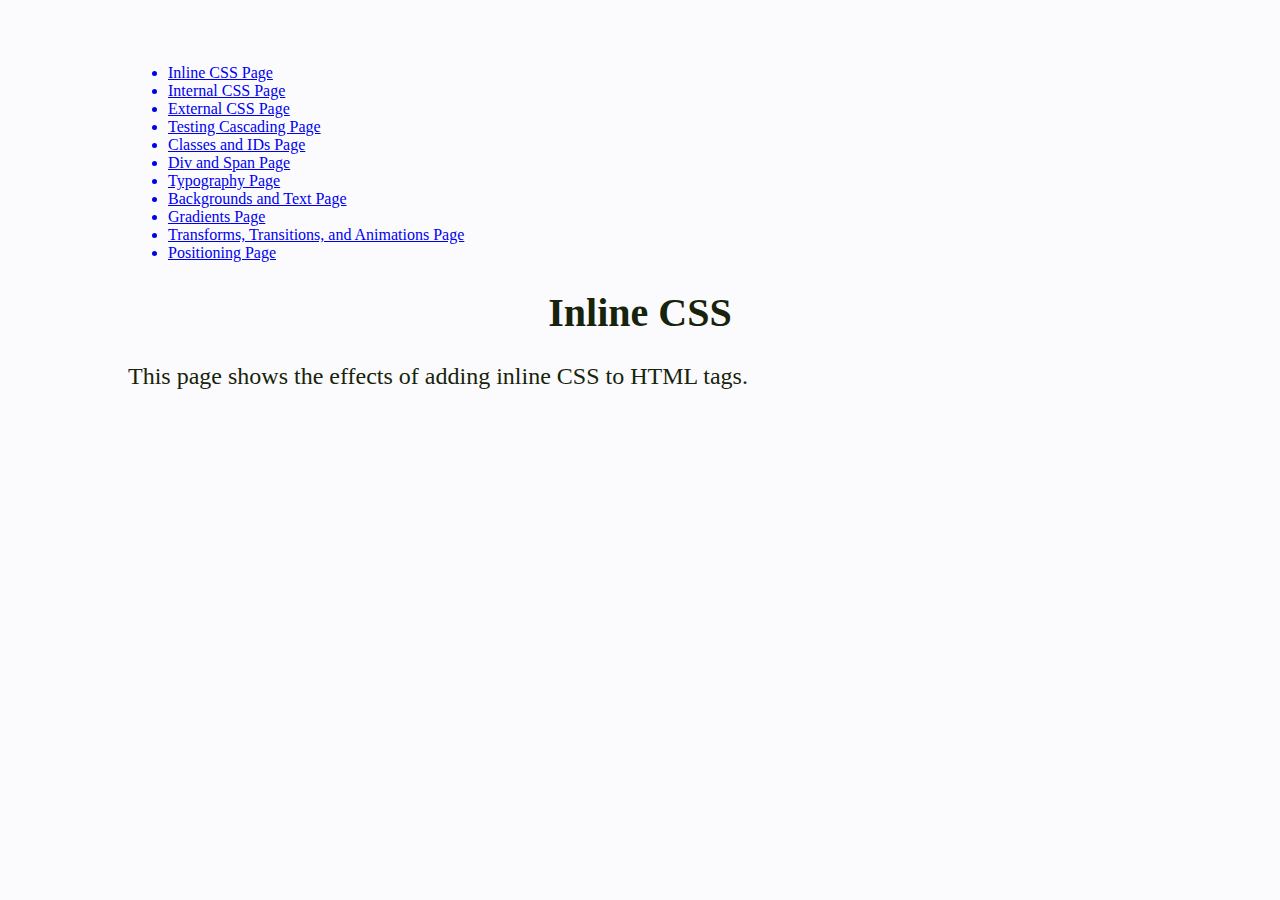
<file: index.html>
<!DOCTYPE html>
<html lang="en">
<head>
  <meta charset="UTF-8" />
  <meta http-equiv="X-UA-Compatible" content="IE=edge" />
  <meta name="viewport" content="width=device-width, initial-scale=1.0" />
  <title>Inline CSS</title>
</head>
<body style="background-color: #fbfbfe; color: #17230b; margin: 5% 10%;">
  <header>
    <nav>
      <ul>
        <a href="index.html" class="nav-link"><li>Inline CSS Page</li></a>
        <a href="internal-css.html" class="nav-link"><li>Internal CSS Page</li></a>
        <a href="external-css.html" class="nav-link"><li>External CSS Page</li></a>
        <a href="testing-cascading.html" class="nav-link"><li>Testing Cascading Page</li></a>
        <a href="classes-and-ids.html" class="nav-link"><li>Classes and IDs Page</li></a>
        <a href="div-and-span.html" class="nav-link"><li>Div and Span Page</li></a>
        <a href="typography.html" class="nav-link"><li>Typography Page</li></a>
        <a href="backgrounds-and-text.html" class="nav-link"><li>Backgrounds and Text Page</li></a>
        <a href="gradients.html" class="nav-link"><li>Gradients Page</li></a>
        <a href="transforms-transitions-animations.html" class="nav-link"><li>Transforms, Transitions, and Animations Page</li></a>
        <a href="positioning.html" class="nav-link"><li>Positioning Page</li></a>      
      </ul>
    </nav>
    <h1 style="text-align: center; font-size: 40px;">Inline CSS</h1>
  </header>
  <main>
    <p style="font-size: 24px;">This page shows the effects of adding inline CSS to HTML tags.</p>
  </main>
</body>
</html>
</file>
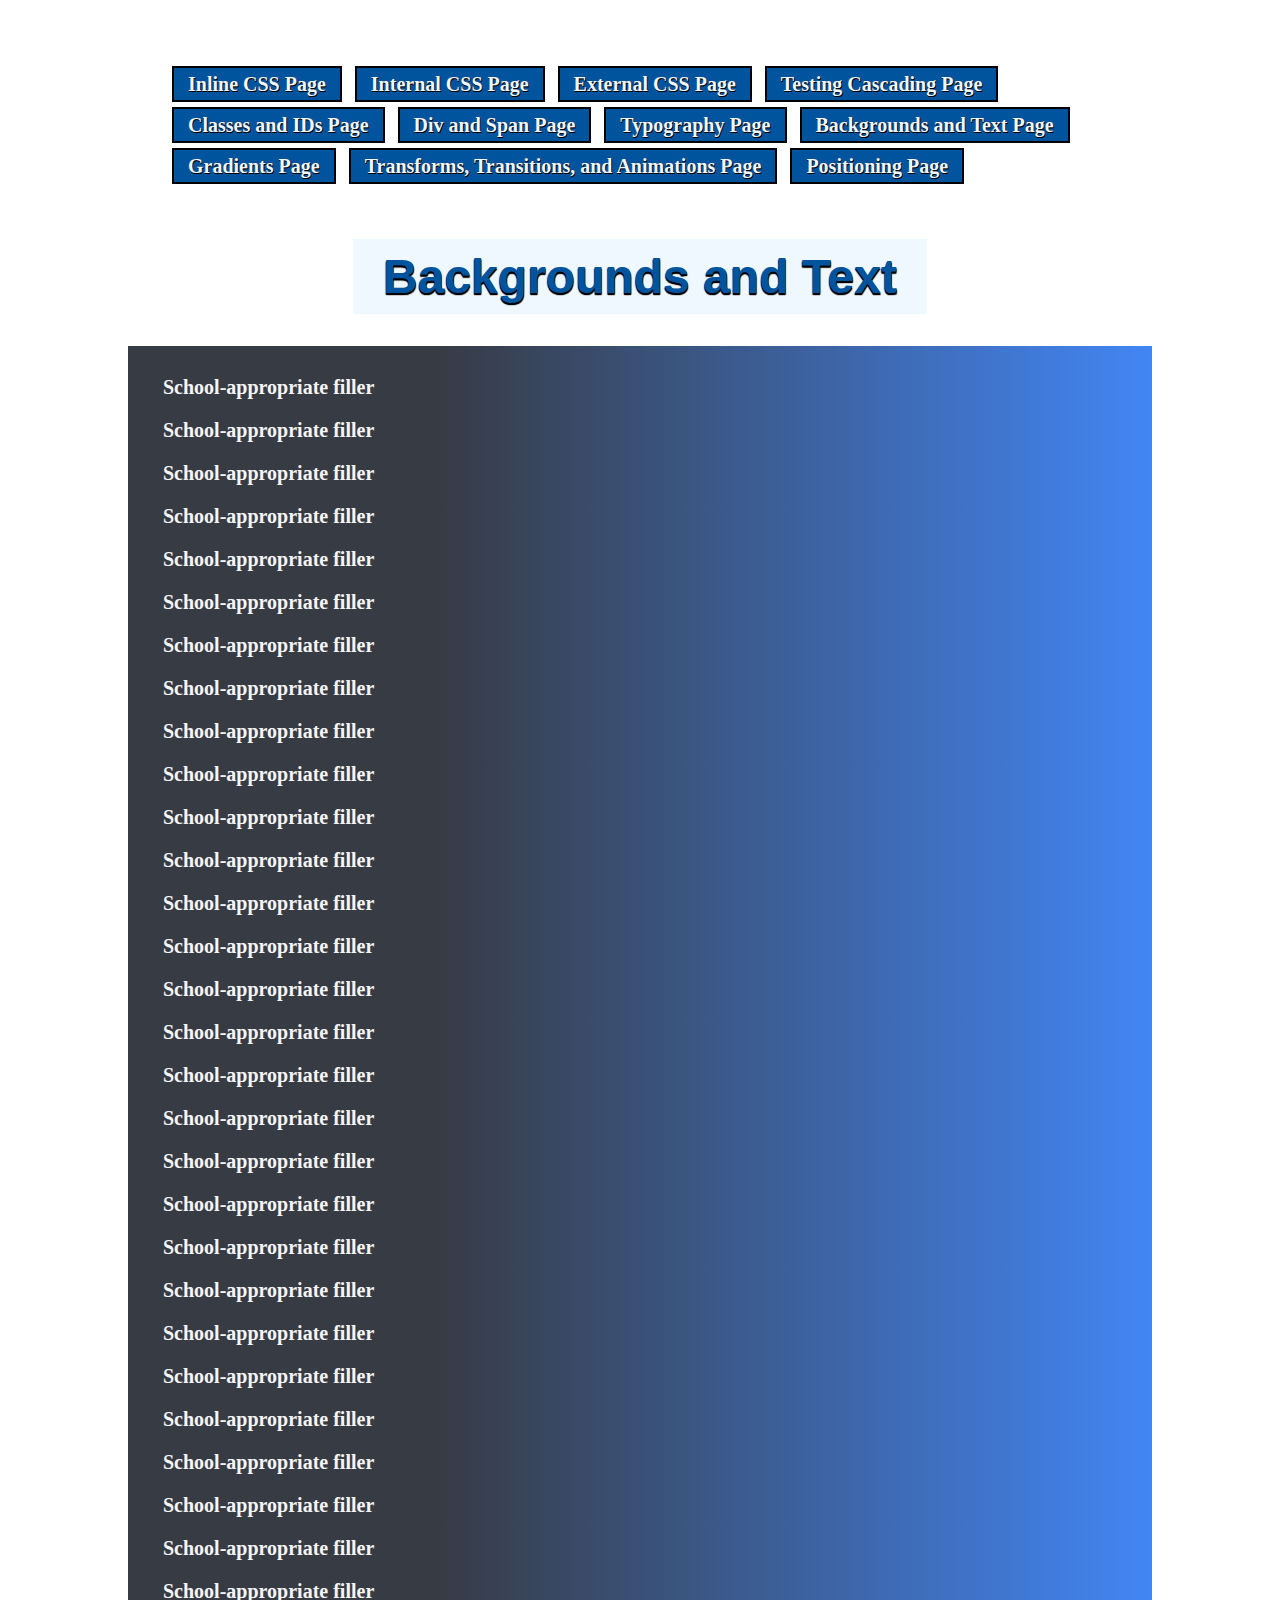
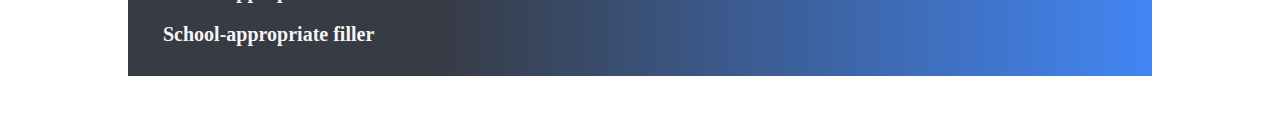
<file: backgrounds-and-text.html>
<!DOCTYPE html>
<html lang="en">
<head>
  <meta charset="UTF-8">
  <meta http-equiv="X-UA-Compatible" content="IE=edge">
  <meta name="viewport" content="width=device-width, initial-scale=1.0">
  <title>Backgrounds and Text</title>
  <style>
    /* Styles all elements to have a font size of 20 pixels by default. */
    * {
      font-size: 20px;
    }

    /*
      Styles all elements in the body to have a font color of whitesmoke. It also 
      sets the background to use an image of circles overlapping each other.
    */
    body {
      color: whitesmoke;

      /* Let us define an image using a URL to display an image as the background */
      background-image: url(https://cdn.shopify.com/s/files/1/0533/2089/files/5-websites-to-download-free-subtle-textures-subtle.jpg?5724472906039650661);

      /* Lets us define which direction we want to have our image repeat in */
      /* background-repeat: repeat-y; */

      /* 
        Define the size of our background image. In this case, it is 100% of the width
        and the auto size for 100% of the width.
      */
      /* background-size: 100% auto; */

      margin: 5% 10%;
    }

    ul {
      /* This gets rid of the bullet points beside each list item. */
      list-style: none;
    }

    nav a {
      /* Adds 4 pixels of space around the outside of each anchor in the nav */
      margin: 4px;

      /* Adds styling to the border of the element */
      border: 2px solid black;

      /* Adds 5 pixels of space around the inside of each anchor in the nav */
      padding: 5px;

      /* 
        Sets the background colour of the nav to #00549E and the font color 
        to be aliceblue.
      */
      background-color: #00549E;
      color: aliceblue;

      /* 
        Defines a shadow for our text that has three separate shadows.
        The first is going to be offset 0.2px in the right direction,
        0.2 px offset in the down direction, have 0px of blur, and a black color to the shadow.
        The second is going to be offset 0.5px in the right direction,
        0.5 px offset in the down direction, have 0px of blur, and a black color to the shadow.
        The third is going to be offset 0.8px in the right direction,
        0.8 px offset in the down direction, have 0px of blur, and a black color to the shadow.
      */
      text-shadow: 0.2px 0.2px 0px black, 0.5px 0.5px 0px black, 0.8px 0.8px 0px black;

      /* Sets the text to have a bolder font weight. */
      font-weight: bolder;
    }

    /* 
      Swaps out the colour scheme of anchors in the nav when they are hovered over 
      or focused on.
    */
    nav a:hover, nav a:focus {
      background-color: #f0f8ff;
      color: #00549E;
    }

    /* Changes the colour of the links that have been visited already. */
    nav a:visited {
      color: violet;
    }

    /* Uses descendant selectors to style all list items that are in the nav-link class elements */
    nav a li {
      /* 
        Changes all list items in the nav so that they will display beside one another,
        but still be affected by Box model properties.
      */
      display: inline-block;

      /* Adds spacing around the outside of an element. */
      margin: 4px;

      /* Adds spacing on the inside of an element. */
      padding: 5px;

      font-size: 20px;
    }

    /* Styles all main headings to use font size of 48 pixels and center aligns the text. */
    h1 {
      position: relative;
      left: 50%;
      transform: translateX(-50%);

      display: inline-block;
      
      padding: 10px 30px;

      background-color: aliceblue;
      
      font-size: 48px;
      font-family: Arial, Helvetica, sans-serif;
      text-align: center;
      color: #00549E; 
      text-shadow: 0px 1px 1px black, 0px 1.5px 1px black, 0px 2px 1px black;
      
    }

    /* Changes the background color of the section to be #00549E. */
    section {
      background-color: #00549E;

      background: -o-linear-gradient(to right,#373B44 30%, #4286f4);
      background: -moz-linear-gradient(to right,#373B44 30%, #4286f4);
      background: -webkit-linear-gradient(to right,#373B44 30%, #4286f4);
      background: linear-gradient(90deg,#373B44 30%, #4286f4);

      padding: 10px 35px;
    }

    /* Changes the paragraphs in the section to have a bold font weight. */
    section p {
      font-weight: bold;
    }
  </style>
</head>
<body>
  <nav>
    <ul>
      <a href="index.html" class="nav-link"><li>Inline CSS Page</li></a>
      <a href="internal-css.html" class="nav-link"><li>Internal CSS Page</li></a>
      <a href="external-css.html" class="nav-link"><li>External CSS Page</li></a>
      <a href="testing-cascading.html" class="nav-link"><li>Testing Cascading Page</li></a>
      <a href="classes-and-ids.html" class="nav-link"><li>Classes and IDs Page</li></a>
      <a href="div-and-span.html" class="nav-link"><li>Div and Span Page</li></a>
      <a href="typography.html" class="nav-link"><li>Typography Page</li></a>
      <a href="backgrounds-and-text.html" class="nav-link"><li>Backgrounds and Text Page</li></a>
      <a href="gradients.html" class="nav-link"><li>Gradients Page</li></a>
      <a href="transforms-transitions-animations.html" class="nav-link"><li>Transforms, Transitions, and Animations Page</li></a>
      <a href="positioning.html" class="nav-link"><li>Positioning Page</li></a>      
    </ul>
  </nav>
  <main>
    <h1>Backgrounds and Text</h1>
    <section>
      <p>School-appropriate filler</p>
      <p>School-appropriate filler</p>
      <p>School-appropriate filler</p>
      <p>School-appropriate filler</p>
      <p>School-appropriate filler</p>
      <p>School-appropriate filler</p>
      <p>School-appropriate filler</p>
      <p>School-appropriate filler</p>
      <p>School-appropriate filler</p>
      <p>School-appropriate filler</p>
      <p>School-appropriate filler</p>
      <p>School-appropriate filler</p>
      <p>School-appropriate filler</p>
      <p>School-appropriate filler</p>
      <p>School-appropriate filler</p>
      <p>School-appropriate filler</p>
      <p>School-appropriate filler</p>
      <p>School-appropriate filler</p>
      <p>School-appropriate filler</p>
      <p>School-appropriate filler</p>
      <p>School-appropriate filler</p>
      <p>School-appropriate filler</p>
      <p>School-appropriate filler</p>
      <p>School-appropriate filler</p>
      <p>School-appropriate filler</p>
      <p>School-appropriate filler</p>
      <p>School-appropriate filler</p>
      <p>School-appropriate filler</p>
      <p>School-appropriate filler</p>
      <p>School-appropriate filler</p>
    </section>
  </main>
</body>
</html>
</file>
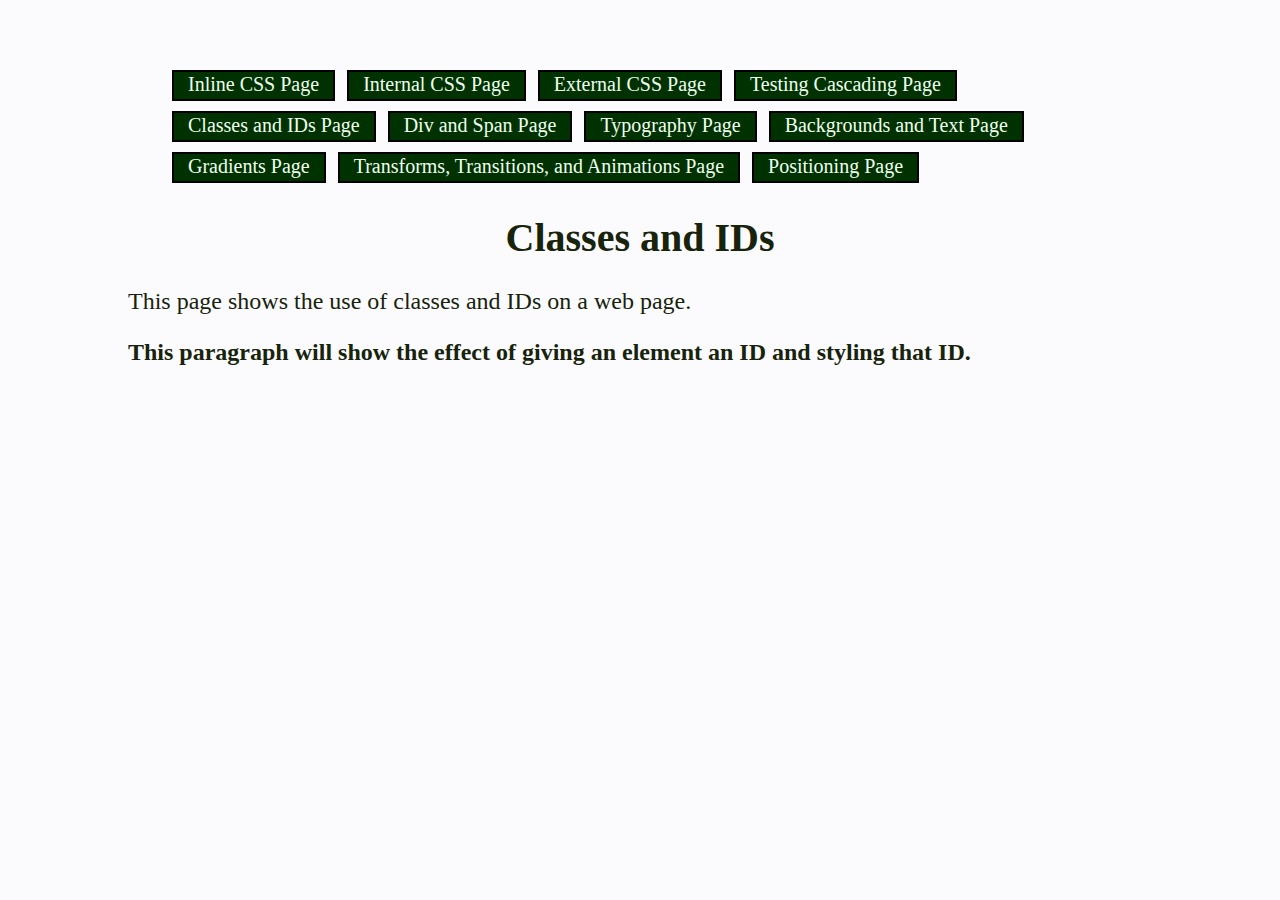
<file: classes-and-ids.html>
<!DOCTYPE html>
<html lang="en">
<head>
  <meta charset="UTF-8" />
  <meta http-equiv="X-UA-Compatible" content="IE=edge" />
  <meta name="viewport" content="width=device-width, initial-scale=1.0" />
  <title>Classes and IDs</title>
  <!-- Internal CSS starts here -->
  <style>
    body {
      background-color: #fbfbfe;
      color: #17230b;
      margin: 5% 10%;
    }
    h1 {
      text-align: center; 
      font-size: 40px;
    }
    p {
      font-size: 24px;
    }
    #styled-by-id {
      font-family: Georgia, Cambria, serif;
      font-weight: bold;
    }
    ul {
      /* This gets rid of the bullet points beside each list item. */
      list-style: none;
    }
    li {
      
      /* Adds spacing around the outside of an element. */
      margin: 4px;

      /* Adds spacing on the inside of an element. */
      padding: 5px;

      font-size: 20px;
    }

    .nav-link {
      margin: 4px;

      /* Adds styling to the border of the element */
      border: 2px solid black;

      padding: 5px;

      background-color: #003100;
      color: #eeffee;
    }

    /* Uses descendant selectors to style all list items that are in the nav-link class elements */
    .nav-link li {
      display: inline-block;
    }
  </style>
  <!-- Internal CSS ends here -->
</head>
<body>
  <header>
    <nav>
      <ul>
        <a href="index.html" class="nav-link"><li>Inline CSS Page</li></a>
        <a href="internal-css.html" class="nav-link"><li>Internal CSS Page</li></a>
        <a href="external-css.html" class="nav-link"><li>External CSS Page</li></a>
        <a href="testing-cascading.html" class="nav-link"><li>Testing Cascading Page</li></a>
        <a href="classes-and-ids.html" class="nav-link"><li>Classes and IDs Page</li></a>
        <a href="div-and-span.html" class="nav-link"><li>Div and Span Page</li></a>
        <a href="typography.html" class="nav-link"><li>Typography Page</li></a>
        <a href="backgrounds-and-text.html" class="nav-link"><li>Backgrounds and Text Page</li></a>
        <a href="gradients.html" class="nav-link"><li>Gradients Page</li></a>
        <a href="transforms-transitions-animations.html" class="nav-link"><li>Transforms, Transitions, and Animations Page</li></a>
        <a href="positioning.html" class="nav-link"><li>Positioning Page</li></a>      
      </ul>
    </nav>
    <h1>Classes and IDs</h1>
  </header>
  <main>
    <p>This page shows the use of classes and IDs on a web page.</p>
    <p id="styled-by-id">This paragraph will show the effect of giving an element an ID and styling that ID.</p>
  </main>
</body>
</html>
</file>
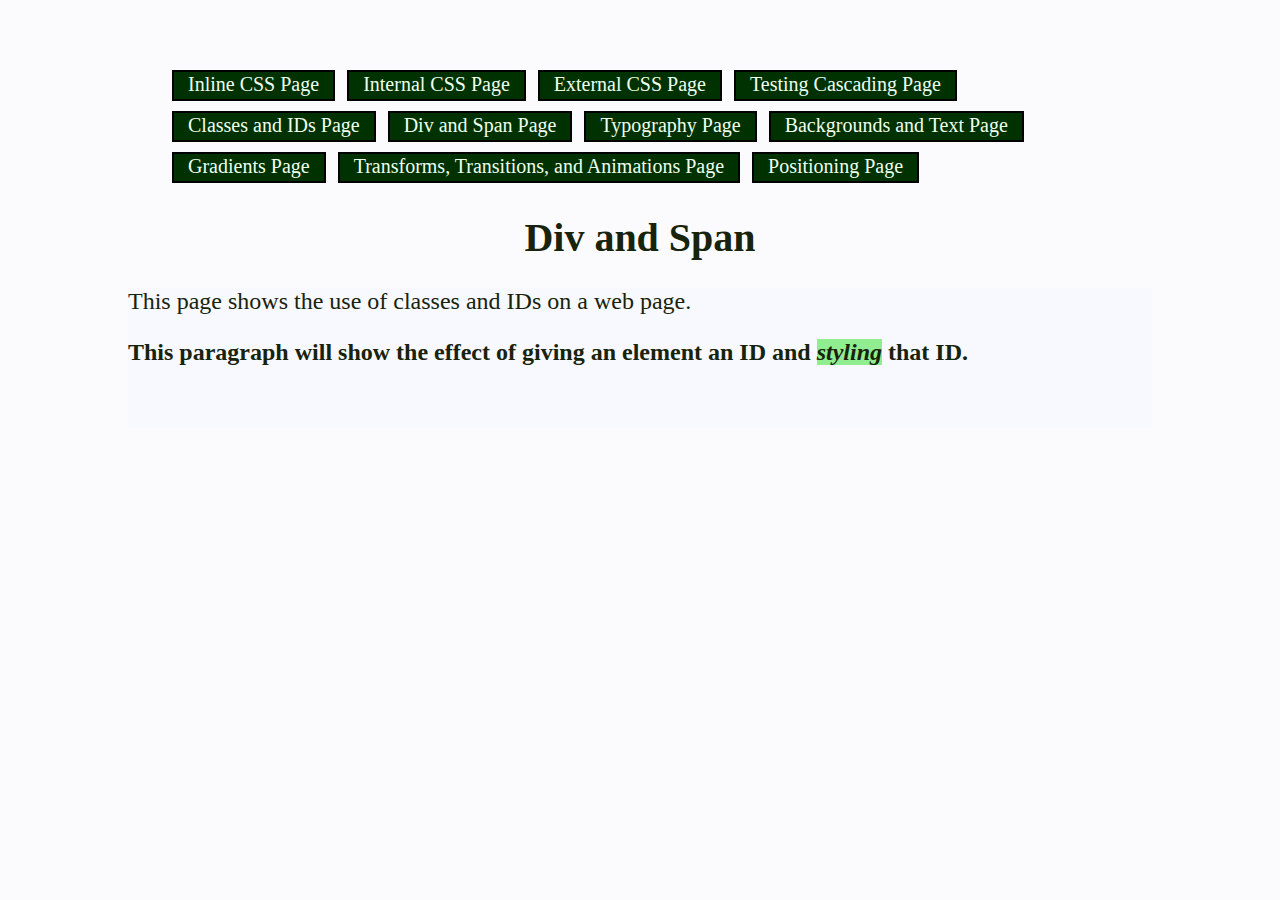
<file: div-and-span.html>
<!DOCTYPE html>
<html lang="en">
<head>
  <meta charset="UTF-8" />
  <meta http-equiv="X-UA-Compatible" content="IE=edge" />
  <meta name="viewport" content="width=device-width, initial-scale=1.0" />
  <title>Div and Span</title>
  <!-- Internal CSS starts here -->
  <style>
    body {
      background-color: #fbfbfe;
      color: #17230b;
      margin: 5% 10%;
    }
    h1 {
      text-align: center; 
      font-size: 40px;
    }
    p {
      font-size: 24px;
    }
    #styled-by-id {
      font-family: Georgia, Cambria, serif;
      font-weight: bold;
    }
    ul {
      /* This gets rid of the bullet points beside each list item. */
      list-style: none;
    }

    .nav-link {
      margin: 4px;

      /* Adds styling to the border of the element */
      border: 2px solid black;

      padding: 5px;

      background-color: #003100;
      color: #eeffee;
    }

    /* Uses descendant selectors to style all list items that are in the nav-link class elements */
    .nav-link li {
      display: inline-block;

      /* Adds spacing around the outside of an element. */
      margin: 4px;

      /* Adds spacing on the inside of an element. */
      padding: 5px;

      font-size: 20px;
    }

    div {
      background-color: ghostwhite;
      width: auto;
      height: 140px;
    }

    span {
      background-color: lightgreen;
      font-style: italic;
    }
  </style>
  <!-- Internal CSS ends here -->
</head>
<body>
  <header>
    <nav>
      <ul>
        <a href="index.html" class="nav-link"><li>Inline CSS Page</li></a>
        <a href="internal-css.html" class="nav-link"><li>Internal CSS Page</li></a>
        <a href="external-css.html" class="nav-link"><li>External CSS Page</li></a>
        <a href="testing-cascading.html" class="nav-link"><li>Testing Cascading Page</li></a>
        <a href="classes-and-ids.html" class="nav-link"><li>Classes and IDs Page</li></a>
        <a href="div-and-span.html" class="nav-link"><li>Div and Span Page</li></a>
        <a href="typography.html" class="nav-link"><li>Typography Page</li></a>
        <a href="backgrounds-and-text.html" class="nav-link"><li>Backgrounds and Text Page</li></a>
        <a href="gradients.html" class="nav-link"><li>Gradients Page</li></a>
        <a href="transforms-transitions-animations.html" class="nav-link"><li>Transforms, Transitions, and Animations Page</li></a>
        <a href="positioning.html" class="nav-link"><li>Positioning Page</li></a>      
      </ul>
    </nav>
    <h1>Div and Span</h1>
  </header>
  <main>
    <div>
      <p>This page shows the use of classes and IDs on a web page.</p>
      <p id="styled-by-id">This paragraph will show the effect of giving an element an ID and <span>styling</span> that ID.</p>
    </div>
  </main>
</body>
</html>
</file>
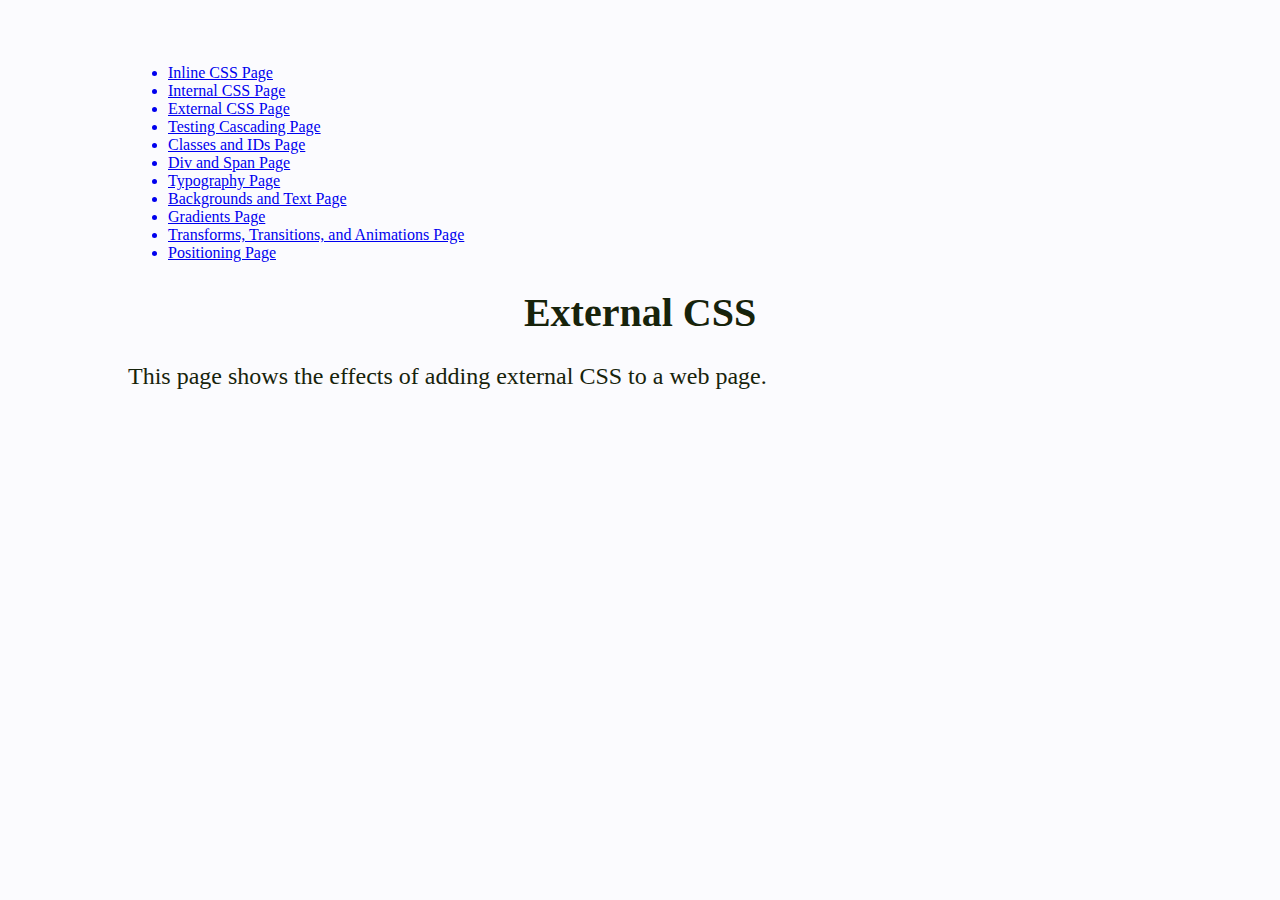
<file: external-css.html>
<!DOCTYPE html>
<html lang="en">
<head>
  <meta charset="UTF-8" />
  <meta http-equiv="X-UA-Compatible" content="IE=edge" />
  <meta name="viewport" content="width=device-width, initial-scale=1.0" />
  <title>External CSS</title>
  <link rel="stylesheet" href="stylesheets/css-pages-style.css" />
</head>
<body>
  <header>
    <nav>
      <ul>
        <a href="index.html" class="nav-link"><li>Inline CSS Page</li></a>
        <a href="internal-css.html" class="nav-link"><li>Internal CSS Page</li></a>
        <a href="external-css.html" class="nav-link"><li>External CSS Page</li></a>
        <a href="testing-cascading.html" class="nav-link"><li>Testing Cascading Page</li></a>
        <a href="classes-and-ids.html" class="nav-link"><li>Classes and IDs Page</li></a>
        <a href="div-and-span.html" class="nav-link"><li>Div and Span Page</li></a>
        <a href="typography.html" class="nav-link"><li>Typography Page</li></a>
        <a href="backgrounds-and-text.html" class="nav-link"><li>Backgrounds and Text Page</li></a>
        <a href="gradients.html" class="nav-link"><li>Gradients Page</li></a>
        <a href="transforms-transitions-animations.html" class="nav-link"><li>Transforms, Transitions, and Animations Page</li></a>
        <a href="positioning.html" class="nav-link"><li>Positioning Page</li></a>      
      </ul>
    </nav>
    <h1>External CSS</h1>
  </header>
  <main>
    <p>This page shows the effects of adding external CSS to a web page.</p>
  </main>
</body>
</html>
</file>
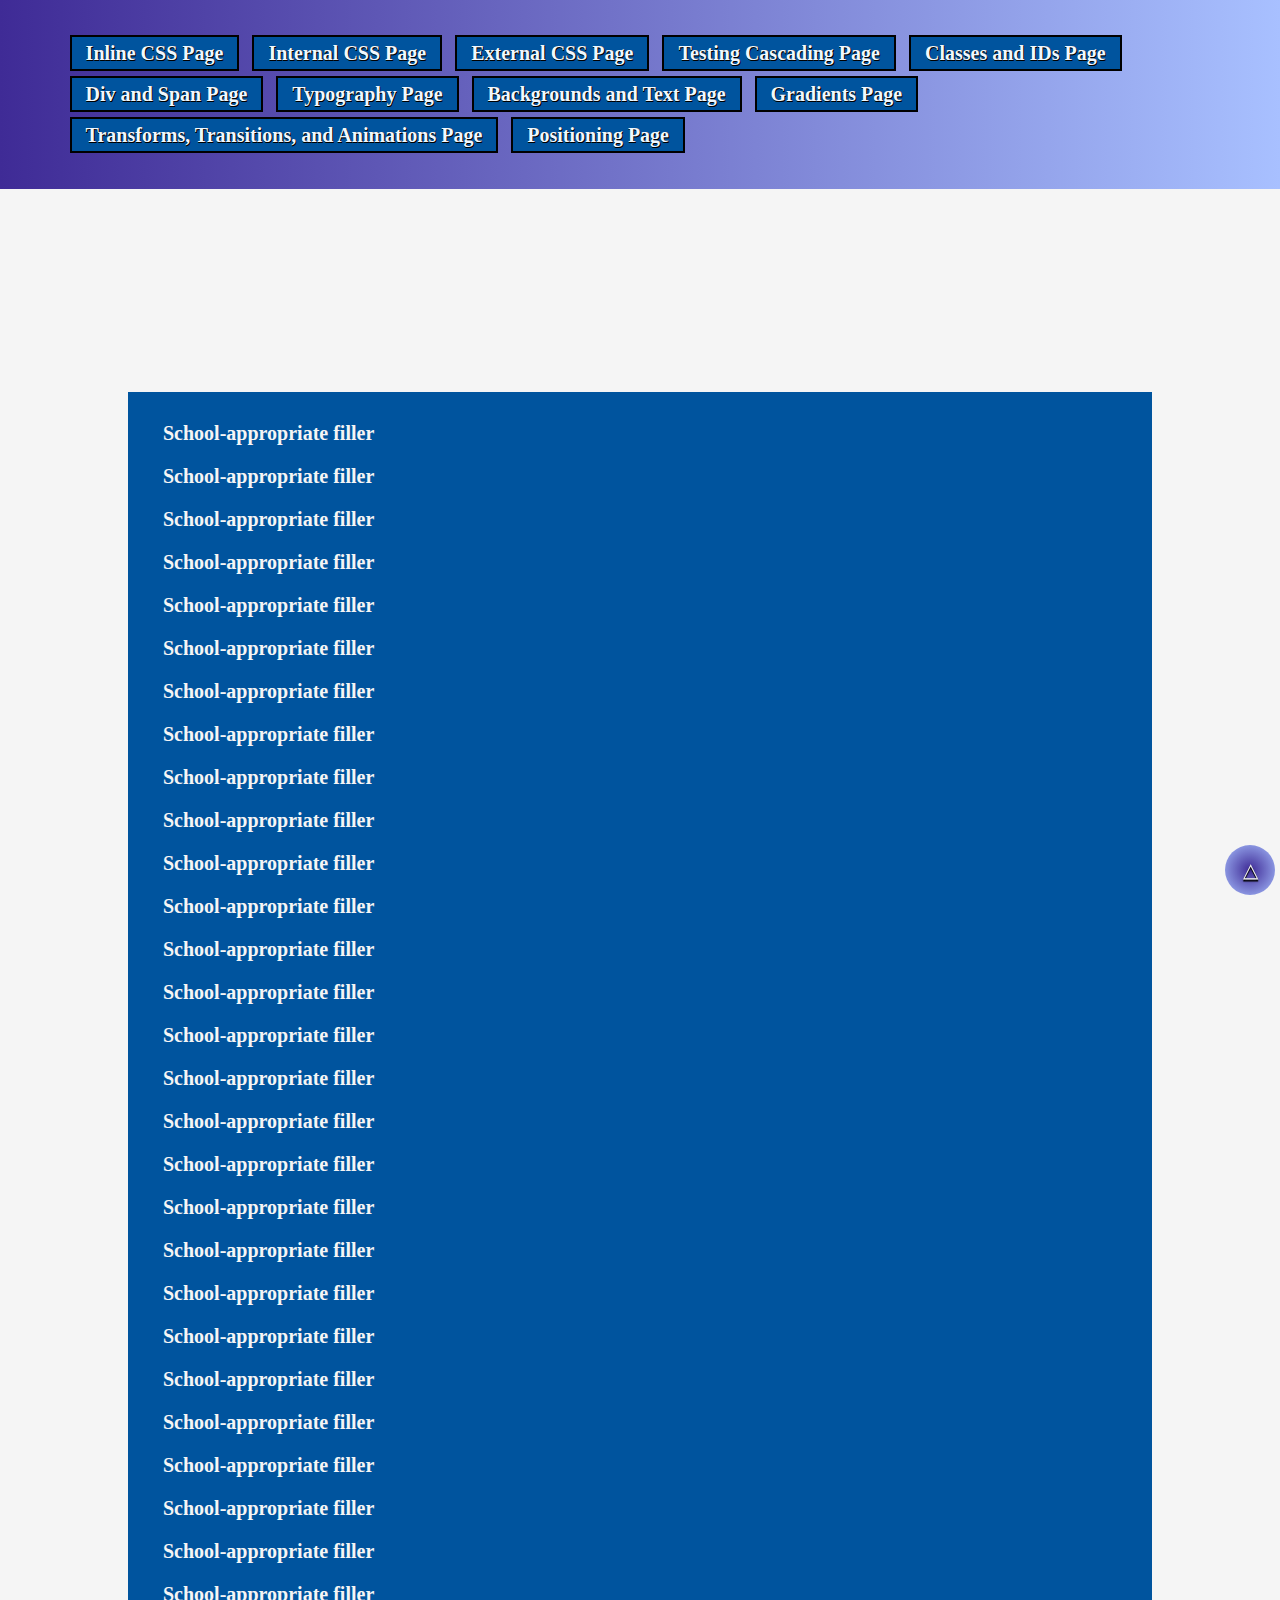
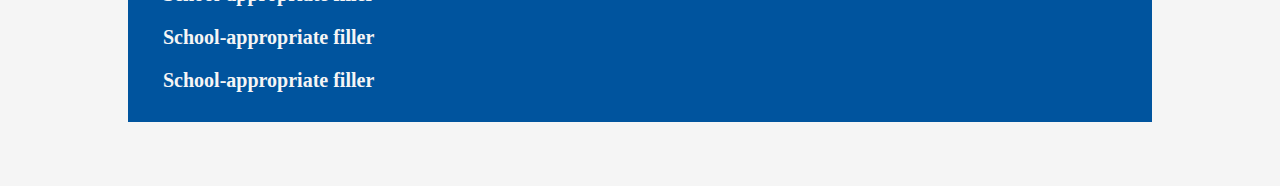
<file: gradients.html>
<!DOCTYPE html>
<html lang="en">
<head>
  <meta charset="UTF-8">
  <meta http-equiv="X-UA-Compatible" content="IE=edge">
  <meta name="viewport" content="width=device-width, initial-scale=1.0">
  <title>Gradients</title>
  <style>
    /* Styles all elements to have a font size of 20 pixels by default. */
    * {
      box-sizing: border-box;
      font-size: 20px;

      scroll-behavior: smooth;
    }

    /*
      Styles all elements in the body to have a font color of whitesmoke. It also 
      sets the background to use an image of circles overlapping each other.
    */
    body {
      color: whitesmoke;

      /* Let us define an image using a URL to display an image as the background */
      background-color: whitesmoke;

      /* Lets us define which direction we want to have our image repeat in */
      /* background-repeat: repeat-y; */

      /* 
        Define the size of our background image. In this case, it is 100% of the width
        and the auto size for 100% of the width.
      */
      /* background-size: 100% auto; */

      margin: 0;
    }

    nav {
      width: 100%;

      /* 
        Defines a linear gradient background for the nav bar.
        The linear gradient goes from right to left where the first
        color #a8c0ff is on the right and the second color #3f2b96
        is on the left.
      */
      background: -o-linear-gradient(to left,#a8c0ff, #3f2b96);
      background: -moz-linear-gradient(to left,#a8c0ff, #3f2b96);
      background: -webkit-linear-gradient(to left,#a8c0ff, #3f2b96);
      background: linear-gradient(to left,#a8c0ff, #3f2b96);

      /* 
        Changes the background size of the gradient to be 100%
        of the width of the nav and the auto height for the nav.
      */
      background-size: 100% auto;

      padding: 1% 2%;
    }

    ul {
      /* This gets rid of the bullet points beside each list item. */
      list-style: none;
    }

    nav a {
      /* Adds 4 pixels of space around the outside of each anchor in the nav */
      margin: 4px;

      /* Adds styling to the border of the element */
      border: 2px solid black;

      /* Adds 5 pixels of space around the inside of each anchor in the nav */
      padding: 5px;

      /* 
        Sets the background colour of the nav to #00549E and the font color 
        to be aliceblue.
      */
      background-color: #00549E;
      color: aliceblue;

      /* 
        Defines a shadow for our text that has three separate shadows.
        The first is going to be offset 0.2px in the right direction,
        0.2 px offset in the down direction, have 0px of blur, and a black color to the shadow.
        The second is going to be offset 0.5px in the right direction,
        0.5 px offset in the down direction, have 0px of blur, and a black color to the shadow.
        The third is going to be offset 0.8px in the right direction,
        0.8 px offset in the down direction, have 0px of blur, and a black color to the shadow.
      */
      text-shadow: 0.2px 0.2px 0px black, 0.5px 0.5px 0px black, 0.8px 0.8px 0px black;

      /* Sets the text to have a bolder font weight. */
      font-weight: bolder;
    }

    /* 
      Swaps out the colour scheme of anchors in the nav when they are hovered over 
      or focused on.
    */
    nav a:hover, nav a:focus {
      background-color: #f0f8ff;
      color: #00549E;
    }

    /* Changes the colour of the links that have been visited already. */
    nav a:visited {
      color: violet;
    }

    /* Uses descendant selectors to style all list items that are in the nav-link class elements */
    nav a li {
      /* 
        Changes all list items in the nav so that they will display beside one another,
        but still be affected by Box model properties.
      */
      display: inline-block;

      /* Adds spacing around the outside of an element. */
      margin: 4px;

      /* Adds spacing on the inside of an element. */
      padding: 5px;

      font-size: 20px;
    }

    main {
      margin: 5% 10%;
    }

    /* Styles all main headings to use font size of 48 pixels and center aligns the text. */
    h1 {
      position: relative;
      left: 50%;
      transform: translateX(-50%);

      display: inline-block;
      
      padding: 10px 30px;
      
      font-size: 48px;
      font-family: Arial, Helvetica, sans-serif;
      text-align: center;
      color: #00549E; 
      text-shadow: 0px 1px 1px black, 0px 1.5px 1px black, 0px 2px 1px black;
      
      /* 
        Visibility allows you to hide the element, but the space
        used up by the element stays there.
      */
      visibility: hidden;

      /*
        We are going to create an animation that swivels the heading
        in when the page loads. 
      */
      -o-animation: swivel 1s ease-in-out 0.5s forwards;
      -moz-animation: swivel 1s ease-in-out 0.5s forwards;
      -webkit-animation: swivel 1s ease-in-out 0.5s forwards;
      animation: swivel 1s ease-in-out 0.5s forwards;
    }

    @keyframes swivel {
      from {
        transform: translateX(-50%) rotateY(90deg);
      }
      to {
        transform: translateX(-50%) rotateY(0deg);
        visibility: visible;
      }
    }

    /* Changes the background color of the section to be #00549E. */
    section {
      background-color: #00549E;

      padding: 10px 35px;
    }

    /* Changes the paragraphs in the section to have a bold font weight. */
    section p {
      font-weight: bold;
    }

    #back-to-top {
      position: fixed;
      right: 5px;
      bottom: 5px;

      display: flex;
      justify-content: center;
      align-items: center;

      /* 
        By defining the width and height equally and using a
        border-radius that is half of the width and height, we
        create a perfectly circular back-to-top button.
      */
      width: 50px;
      height: 50px;
      border-radius: 25px;

      /* 
        Defines a radial gradient for this circular back to top
        button. where the first colour #3f2b96 is in the center 
        of the circular area and goes to #a8c0ff on the outer
        edges.
      */
      background: -o-radial-gradient(#3f2b96, #a8c0ff);
      background: -moz-radial-gradient(#3f2b96, #a8c0ff);
      background: -webkit-radial-gradient(#3f2b96, #a8c0ff);
      background: radial-gradient(#3f2b96, #a8c0ff);
      color: whitesmoke;
      text-shadow: 0px 1px 1px black, 0px 1.5px 1px black;
      text-decoration: none;

      text-align: center;
    }
  </style>
</head>
<body id="top">
  <nav>
    <ul>
      <a href="index.html" class="nav-link"><li>Inline CSS Page</li></a>
      <a href="internal-css.html" class="nav-link"><li>Internal CSS Page</li></a>
      <a href="external-css.html" class="nav-link"><li>External CSS Page</li></a>
      <a href="testing-cascading.html" class="nav-link"><li>Testing Cascading Page</li></a>
      <a href="classes-and-ids.html" class="nav-link"><li>Classes and IDs Page</li></a>
      <a href="div-and-span.html" class="nav-link"><li>Div and Span Page</li></a>
      <a href="typography.html" class="nav-link"><li>Typography Page</li></a>
      <a href="backgrounds-and-text.html" class="nav-link"><li>Backgrounds and Text Page</li></a>
      <a href="gradients.html" class="nav-link"><li>Gradients Page</li></a>
      <a href="transforms-transitions-animations.html" class="nav-link"><li>Transforms, Transitions, and Animations Page</li></a>
      <a href="positioning.html" class="nav-link"><li>Positioning Page</li></a>      
    </ul>
  </nav>
  <main>
    <h1>Gradients</h1>
    <section>
      <p>School-appropriate filler</p>
      <p>School-appropriate filler</p>
      <p>School-appropriate filler</p>
      <p>School-appropriate filler</p>
      <p>School-appropriate filler</p>
      <p>School-appropriate filler</p>
      <p>School-appropriate filler</p>
      <p>School-appropriate filler</p>
      <p>School-appropriate filler</p>
      <p>School-appropriate filler</p>
      <p>School-appropriate filler</p>
      <p>School-appropriate filler</p>
      <p>School-appropriate filler</p>
      <p>School-appropriate filler</p>
      <p>School-appropriate filler</p>
      <p>School-appropriate filler</p>
      <p>School-appropriate filler</p>
      <p>School-appropriate filler</p>
      <p>School-appropriate filler</p>
      <p>School-appropriate filler</p>
      <p>School-appropriate filler</p>
      <p>School-appropriate filler</p>
      <p>School-appropriate filler</p>
      <p>School-appropriate filler</p>
      <p>School-appropriate filler</p>
      <p>School-appropriate filler</p>
      <p>School-appropriate filler</p>
      <p>School-appropriate filler</p>
      <p>School-appropriate filler</p>
      <p>School-appropriate filler</p>
    </section>
  </main>
  <a href="#top" id="back-to-top">&#9651;</a>
</body>
</html>
</file>
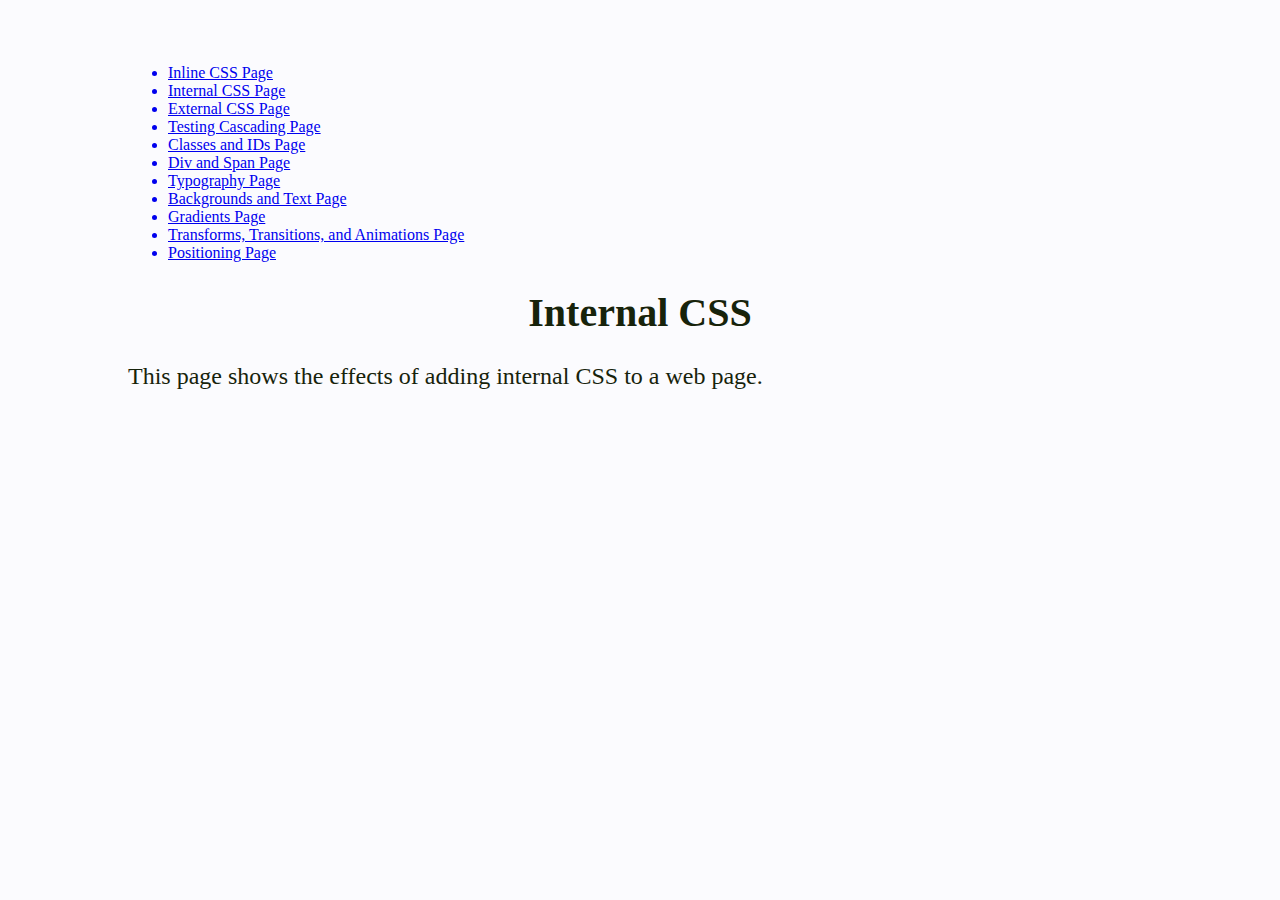
<file: internal-css.html>
<!DOCTYPE html>
<html lang="en">
<head>
  <meta charset="UTF-8" />
  <meta http-equiv="X-UA-Compatible" content="IE=edge" />
  <meta name="viewport" content="width=device-width, initial-scale=1.0" />
  <title>Internal CSS</title>
  <!-- Internal CSS starts here -->
  <style>
    body {
      background-color: #fbfbfe;
      color: #17230b;
      margin: 5% 10%;
    }
    h1 {
      text-align: center; 
      font-size: 40px;
    }
    p {
      font-size: 24px;
    }
  </style>
  <!-- Internal CSS ends here -->
</head>
<body>
  <header>
    <nav>
      <ul>
        <a href="index.html" class="nav-link"><li>Inline CSS Page</li></a>
        <a href="internal-css.html" class="nav-link"><li>Internal CSS Page</li></a>
        <a href="external-css.html" class="nav-link"><li>External CSS Page</li></a>
        <a href="testing-cascading.html" class="nav-link"><li>Testing Cascading Page</li></a>
        <a href="classes-and-ids.html" class="nav-link"><li>Classes and IDs Page</li></a>
        <a href="div-and-span.html" class="nav-link"><li>Div and Span Page</li></a>
        <a href="typography.html" class="nav-link"><li>Typography Page</li></a>
        <a href="backgrounds-and-text.html" class="nav-link"><li>Backgrounds and Text Page</li></a>
        <a href="gradients.html" class="nav-link"><li>Gradients Page</li></a>
        <a href="transforms-transitions-animations.html" class="nav-link"><li>Transforms, Transitions, and Animations Page</li></a>
        <a href="positioning.html" class="nav-link"><li>Positioning Page</li></a>      
      </ul>
    </nav>
    <h1>Internal CSS</h1>
  </header>
  <main>
    <p>This page shows the effects of adding internal CSS to a web page.</p>
  </main>
</body>
</html>
</file>
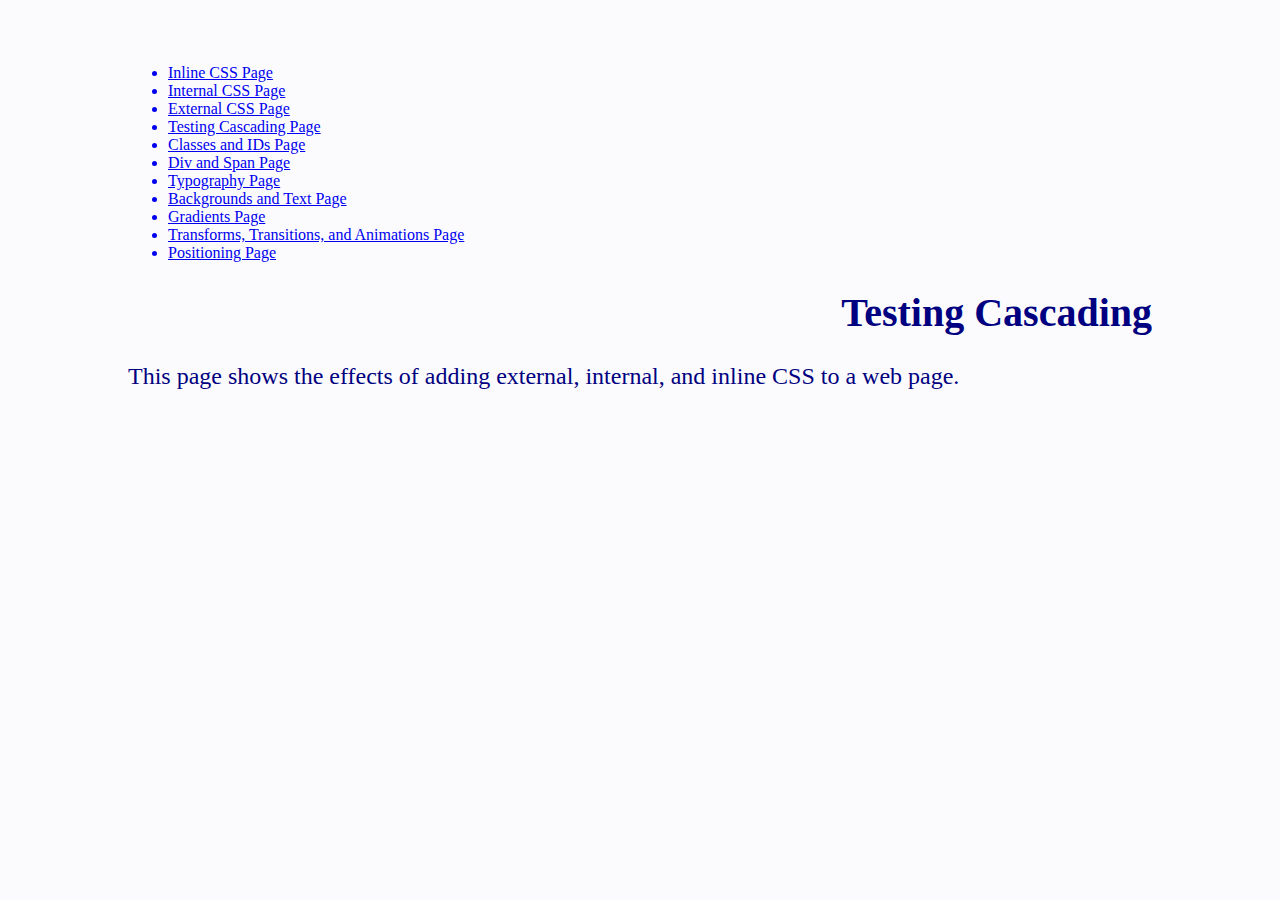
<file: testing-cascading.html>
<!DOCTYPE html>
<html lang="en">
<head>
  <meta charset="UTF-8" />
  <meta http-equiv="X-UA-Compatible" content="IE=edge" />
  <meta name="viewport" content="width=device-width, initial-scale=1.0" />
  <title>Testing Cascading</title>
  <link rel="stylesheet" href="stylesheets/css-pages-style.css" />
  <style>
    body {
      color: greenyellow;
    }
    h1 {
      text-align: right;
    }
  </style>
</head>
<body style="color: navy;">
  <header>
    <nav>
      <ul>
        <a href="index.html" class="nav-link"><li>Inline CSS Page</li></a>
        <a href="internal-css.html" class="nav-link"><li>Internal CSS Page</li></a>
        <a href="external-css.html" class="nav-link"><li>External CSS Page</li></a>
        <a href="testing-cascading.html" class="nav-link"><li>Testing Cascading Page</li></a>
        <a href="classes-and-ids.html" class="nav-link"><li>Classes and IDs Page</li></a>
        <a href="div-and-span.html" class="nav-link"><li>Div and Span Page</li></a>
        <a href="typography.html" class="nav-link"><li>Typography Page</li></a>
        <a href="backgrounds-and-text.html" class="nav-link"><li>Backgrounds and Text Page</li></a>
        <a href="gradients.html" class="nav-link"><li>Gradients Page</li></a>
        <a href="transforms-transitions-animations.html" class="nav-link"><li>Transforms, Transitions, and Animations Page</li></a>
        <a href="positioning.html" class="nav-link"><li>Positioning Page</li></a>      
      </ul>
    </nav>
    <h1>Testing Cascading</h1>
  </header>
  <main>
    <p>This page shows the effects of adding external, internal, and inline CSS to a web page.</p>
  </main>
</body>
</html>
</file>
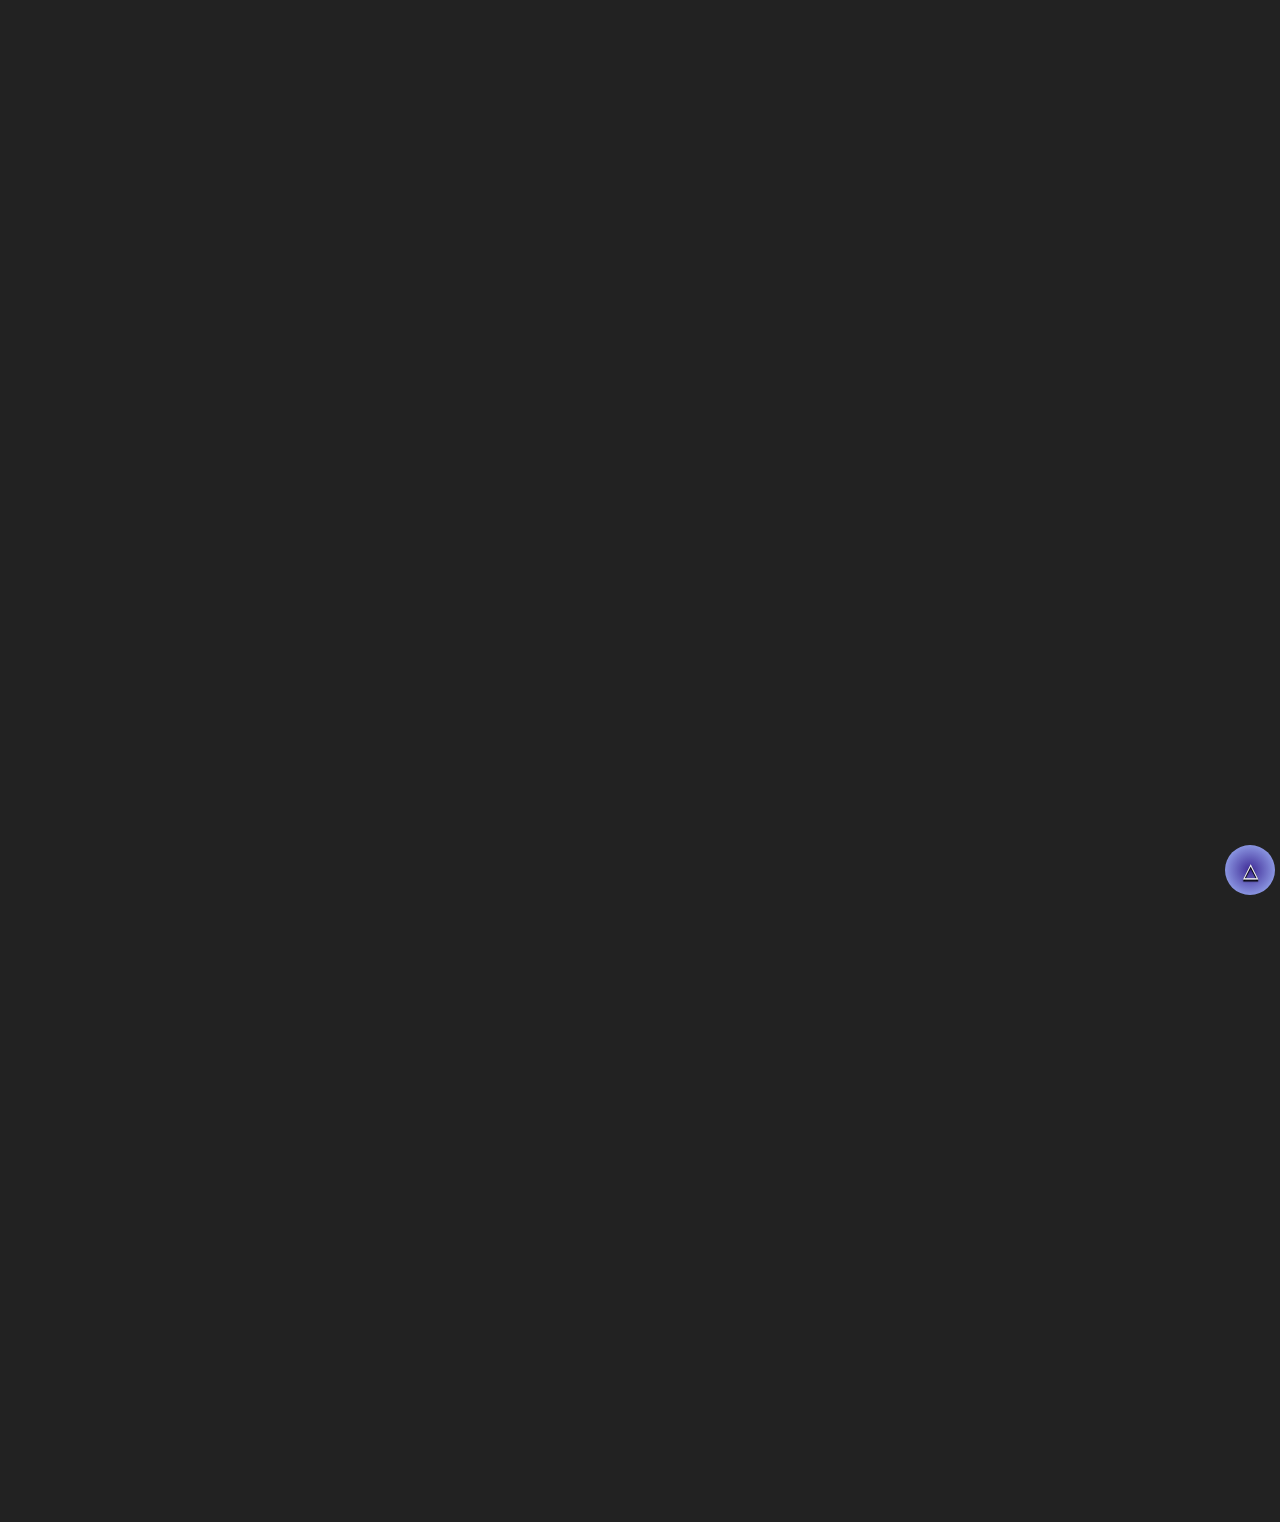
<file: transforms-transitions-animations.html>
<!DOCTYPE html>
<html lang="en">
<head>
  <meta charset="UTF-8">
  <meta http-equiv="X-UA-Compatible" content="IE=edge">
  <meta name="viewport" content="width=device-width, initial-scale=1.0">
  <title>Transforms, Transitions, Animations</title>
  <style>
    /* Styles all elements to have a font size of 20 pixels by default. */
    * {
      box-sizing: border-box;
      font-size: 20px;

      scroll-behavior: smooth;
    }

    /*
      Styles all elements in the body to have a font color of whitesmoke. It also 
      sets the background to use an image of circles overlapping each other.
    */
    body {
      color: whitesmoke;

      /* Let us define an image using a URL to display an image as the background */
      background-color: #222222;

      /* Lets us define which direction we want to have our image repeat in */
      /* background-repeat: repeat-y; */

      /* 
        Define the size of our background image. In this case, it is 100% of the width
        and the auto size for 100% of the width.
      */
      /* background-size: 100% auto; */

      margin: 0;
    }

    @-o-keyframes fade-in {
      from {
        transform: translateY(300px);
        opacity: 0;
      }
      to {
        transform: translateY(0);
        opacity: 1;
      }
    }

    @-moz-keyframes fade-in {
      from {
        transform: translateY(300px);
        opacity: 0;
      }
      to {
        transform: translateY(0);
        opacity: 1;
      }
    }

    @-webkit-keyframes fade-in {
      from {
        transform: translateY(300px);
        opacity: 0;
      }
      to {
        transform: translateY(0);
        opacity: 1;
      }
    }

    /* Animation for fading in the body content */
    @keyframes fade-in {
      from {
        transform: translateY(300px);
        opacity: 0;
      }
      to {
        transform: translateY(0);
        opacity: 1;
      }
    }

    @-o-keyframes rectangle {
      0% {
        position: relative;
        top: 0;
        left: 50%;
      }
      25% {
        top: 0;
        left: 70%;
      }
      50% {
        top: 200px;
        left: 70%;
      }
      75% {
        top: 200px;
        left: 50%;
      }
      100% {
        top: 0;
        left: 50%;
      }
    }

    @-moz-keyframes rectangle {
      0% {
        position: relative;
        top: 0;
        left: 50%;
      }
      25% {
        top: 0;
        left: 70%;
      }
      50% {
        top: 200px;
        left: 70%;
      }
      75% {
        top: 200px;
        left: 50%;
      }
      100% {
        top: 0;
        left: 50%;
      }
    }

    @-webkit-keyframes rectangle {
      0% {
        position: relative;
        top: 0;
        left: 50%;
      }
      25% {
        top: 0;
        left: 70%;
      }
      50% {
        top: 200px;
        left: 70%;
      }
      75% {
        top: 200px;
        left: 50%;
      }
      100% {
        top: 0;
        left: 50%;
      }
    }

    /* Animation moves in a square. */
    @keyframes rectangle {
      0% {
        position: relative;
        top: 0;
        left: 50%;
      }
      25% {
        top: 0;
        left: 70%;
      }
      50% {
        top: 200px;
        left: 70%;
      }
      75% {
        top: 200px;
        left: 50%;
      }
      100% {
        top: 0;
        left: 50%;
      }
    }

    nav {
      width: 100%;

      /* 
        Defines a linear gradient background for the nav bar.
        The linear gradient goes from right to left where the first
        color #a8c0ff is on the right and the second color #3f2b96
        is on the left.
      */
      background: -o-linear-gradient(to left,#a8c0ff, #3f2b96);
      background: -moz-linear-gradient(to left,#a8c0ff, #3f2b96);
      background: -webkit-linear-gradient(to left,#a8c0ff, #3f2b96);
      background: linear-gradient(to left,#a8c0ff, #3f2b96);

      /* 
        Changes the background size of the gradient to be 100%
        of the width of the nav and the auto height for the nav.
      */
      background-size: 100% auto;

      padding: 1% 2%;

      opacity: 0;

      /* 
        Allows us to define a name for our animation so
        that multiple animations can be created for a single
        web page and the animation can be used for several
        different elements if we want.
      */
      /* animation-name: fade-in; */

      /* This defines how long the animation will take. */
      /* animation-duration: 1s; */

      /* 
        This defines how the animation will look within
        that 1s timeframe.
      */
      /* animation-timing-function: ease-in; */

      /*
        This causes a 0.5 second delay before the animation
        starts.
      */
      /* animation-delay: 0.5s; */

      /* 
        This defines how many times the animation will run.
        I don't actually want this to run 2 times, so I have
        commented that property out.
      */
      /* animation-iteration-count: 2; */

      /*
        This defines the direction your animation will run.
        normal is the default value, so I don't actually have
        to define this property.
      */
      /* animation-direction: normal; */

      /* 
        This allows us to keep the styling that occurs at the
        end of the animation.
      */
      /* animation-fill-mode: forwards; */

      /* 
        This is the shorthand for animation that includes
        all of the above animation properties.
      */
      -o-animation: fade-in 1s ease-in 0.3s forwards;
      -moz-animation: fade-in 1s ease-in 0.3s forwards;
      -webkit-animation: fade-in 1s ease-in 0.3s forwards;
      animation: fade-in 1s ease-in 0.3s forwards;
    }

    ul {
      /* This gets rid of the bullet points beside each list item. */
      list-style: none;
    }

    nav a {
      /* 
        Needed to add this to allow the scaling transition to work. 
      */
      display: inline-block;

      /* Adds 4 pixels of space around the outside of each anchor in the nav */
      margin: 4px;

      /* Adds styling to the border of the element */
      border: 2px solid black;

      /* Adds 5 pixels of space around the inside of each anchor in the nav */
      padding: 5px;

      /* 
        Sets the background colour of the nav to #00549E and the font color 
        to be aliceblue.
      */
      background-color: #00549E;
      color: aliceblue;

      /* 
        Defines a shadow for our text that has three separate shadows.
        The first is going to be offset 0.2px in the right direction,
        0.2 px offset in the down direction, have 0px of blur, and a black color to the shadow.
        The second is going to be offset 0.5px in the right direction,
        0.5 px offset in the down direction, have 0px of blur, and a black color to the shadow.
        The third is going to be offset 0.8px in the right direction,
        0.8 px offset in the down direction, have 0px of blur, and a black color to the shadow.
      */
      text-shadow: 0.2px 0.2px 0px black, 0.5px 0.5px 0px black, 0.8px 0.8px 0px black;

      /* Sets the text to have a bolder font weight. */
      font-weight: bolder;

      /* 
        The transition property allows for a smooth
        change between the initial style of the nav
        link to the hover/focus styling of increasing
        the scale of the link using the transform property.
        The transition lasts 0.5 seconds and eases in
        and eases out of the transition.
      */
      -o-transition: transform 0.5s ease-in-out;
      -moz-transition: transform 0.5s ease-in-out;
      -webkit-transition: transform 0.5s ease-in-out;
      transition: transform 0.5s ease-in-out;
      
    }

    /* 
      Swaps out the colour scheme of anchors in the nav when they are hovered over 
      or focused on.
    */
    nav a:hover, nav a:focus {
      background-color: #f0f8ff;
      color: #00549E;

      /* 
        Used to increase the size of the nav links to 110%.
      */
      -ms-transform: scale(1.1);
      -o-transform: scale(1.1);
      -moz-transform: scale(1.1);
      -webkit-transform: scale(1.1);
      transform: scale(1.1);
    }

    /* Changes the colour of the links that have been visited already. */
    nav a:visited {
      color: violet;
    }

    /* Uses descendant selectors to style all list items that are in the nav-link class elements */
    nav a li {
      /* 
        Changes all list items in the nav so that they will display beside one another,
        but still be affected by Box model properties.
      */
      display: inline-block;

      /* Adds spacing around the outside of an element. */
      margin: 4px;

      /* Adds spacing on the inside of an element. */
      padding: 5px;

      font-size: 20px;
    }

    main {
      margin: 5% 10%;

      opacity: 0;

      /* 
        Allows us to define a name for our animation so
        that multiple animations can be created for a single
        web page and the animation can be used for several
        different elements if we want.
      */
      /* animation-name: fade-in; */

      /* This defines how long the animation will take. */
      /* animation-duration: 1s; */

      /* 
        This defines how the animation will look within
        that 1s timeframe.
      */
      /* animation-timing-function: ease-in; */

      /*
        This causes a 0.5 second delay before the animation
        starts.
      */
      /* animation-delay: 0.5s; */

      /* 
        This defines how many times the animation will run.
        I don't actually want this to run 2 times, so I have
        commented that property out.
      */
      /* animation-iteration-count: 2; */

      /*
        This defines the direction your animation will run.
        normal is the default value, so I don't actually have
        to define this property.
      */
      /* animation-direction: normal; */

      /* 
        This allows us to keep the styling that occurs at the
        end of the animation.
      */
      /* animation-fill-mode: forwards; */

      /* 
        This is the shorthand for animation that includes
        all of the above animation properties.
      */
      -o-animation: fade-in 1s ease-in 0.3s forwards;
      -moz-animation: fade-in 1s ease-in 0.3s forwards;
      -webkit-animation: fade-in 1s ease-in 0.3s forwards;
      animation: fade-in 1s ease-in 0.3s forwards;
    }

    /* Styles all main headings to use font size of 48 pixels and center aligns the text. */
    h1 {
      position: relative;
      left: 50%;

      /*
        Our terrible, no good tranformation.
        The only good part is horizontally translating our
        header by -50% to make it perfectly horizontally
        centered.
        The other two parts just show terrible 3D rotations of
        the heading to demonstrate how 3D rotations work. 
      */
      -ms-transform: translateX(-50%) rotateY(160deg) rotateX(180deg);
      -o-transform: translateX(-50%) rotateY(160deg) rotateX(180deg);
      -moz-transform: translateX(-50%) rotateY(160deg) rotateX(180deg);
      -webkit-transform: translateX(-50%) rotateY(160deg) rotateX(180deg);
      transform: translateX(-50%) rotateY(160deg) rotateX(180deg);

      display: inline-block;
      
      padding: 10px 30px;

      background-color: lightcyan;
      
      font-size: 48px;
      font-family: Arial, Helvetica, sans-serif;
      text-align: center;
      color: #00549E; 
      text-shadow: 0px 1px 1px black, 0px 1.5px 1px black, 0px 2px 1px black;
      
      -o-animation: rectangle 3s ease 2s;
      -moz-animation: rectangle 3s ease 2s;
      -webkit-animation: rectangle 3s ease 2s;
      animation: rectangle 3s ease 2s;
    }

    /* Changes the background color of the section to be #00549E. */
    section {
      background-color: #00549E;

      padding: 10px 35px;

      height: 1000px;
    }

    section div {
      position: relative;
      top: 50%;

      /* 
        Used to shift the paragraphs into the vertical 
        center of the page.
      */
      -ms-transform: translateY(-50%);
      -o-transform: translateY(-50%);
      -moz-transform: translateY(-50%);
      -webkit-transform: translateY(-50%);
      transform: translateY(-50%);
    }

    /* Changes the paragraphs in the section to have a bold font weight. */
    section p {
      font-weight: bold;

      /* 
        A demonstration of the skew transform, which looks like
        the paragraphs are being blown over by a strong gust
        of wind.
      */
      -ms-transform: skew(20deg);
      -o-transform: skew(20deg);
      -moz-transform: skew(20deg);
      -webkit-transform: skew(20deg);
      transform: skew(20deg);
    }

    #back-to-top {
      position: fixed;
      right: 5px;
      bottom: 5px;

      display: flex;
      justify-content: center;
      align-items: center;

      /* 
        By defining the width and height equally and using a
        border-radius that is half of the width and height, we
        create a perfectly circular back-to-top button.
      */
      width: 50px;
      height: 50px;
      border-radius: 25px;

      /* 
        Defines a radial gradient for this circular back to top
        button. where the first colour #3f2b96 is in the center 
        of the circular area and goes to #a8c0ff on the outer
        edges.
      */
      background: -o-radial-gradient(#3f2b96, #a8c0ff);
      background: -moz-radial-gradient(#3f2b96, #a8c0ff);
      background: -webkit-radial-gradient(#3f2b96, #a8c0ff);
      background: radial-gradient(#3f2b96, #a8c0ff);
      color: whitesmoke;
      text-shadow: 0px 1px 1px black, 0px 1.5px 1px black;
      text-decoration: none;

      text-align: center;
    }
  </style>
</head>
<body id="top">
  <nav>
    <ul>
      <a href="index.html" class="nav-link"><li>Inline CSS Page</li></a>
      <a href="internal-css.html" class="nav-link"><li>Internal CSS Page</li></a>
      <a href="external-css.html" class="nav-link"><li>External CSS Page</li></a>
      <a href="testing-cascading.html" class="nav-link"><li>Testing Cascading Page</li></a>
      <a href="classes-and-ids.html" class="nav-link"><li>Classes and IDs Page</li></a>
      <a href="div-and-span.html" class="nav-link"><li>Div and Span Page</li></a>
      <a href="typography.html" class="nav-link"><li>Typography Page</li></a>
      <a href="backgrounds-and-text.html" class="nav-link"><li>Backgrounds and Text Page</li></a>
      <a href="gradients.html" class="nav-link"><li>Gradients Page</li></a>
      <a href="transforms-transitions-animations.html" class="nav-link"><li>Transforms, Transitions, and Animations Page</li></a>
      <a href="positioning.html" class="nav-link"><li>Positioning Page</li></a>      
    </ul>
  </nav>
  <main>
    <h1>Transforms, Transitions, and Animations</h1>
    <section>
      <div>
        <p>School-appropriate filler</p>
        <p>School-appropriate filler</p>
        <p>School-appropriate filler</p>
        <p>School-appropriate filler</p>
        <p>School-appropriate filler</p>
        <p>School-appropriate filler</p>
      </div>
    </section>
  </main>
  <a href="#top" id="back-to-top">&#9651;</a>
</body>
</html>
</file>
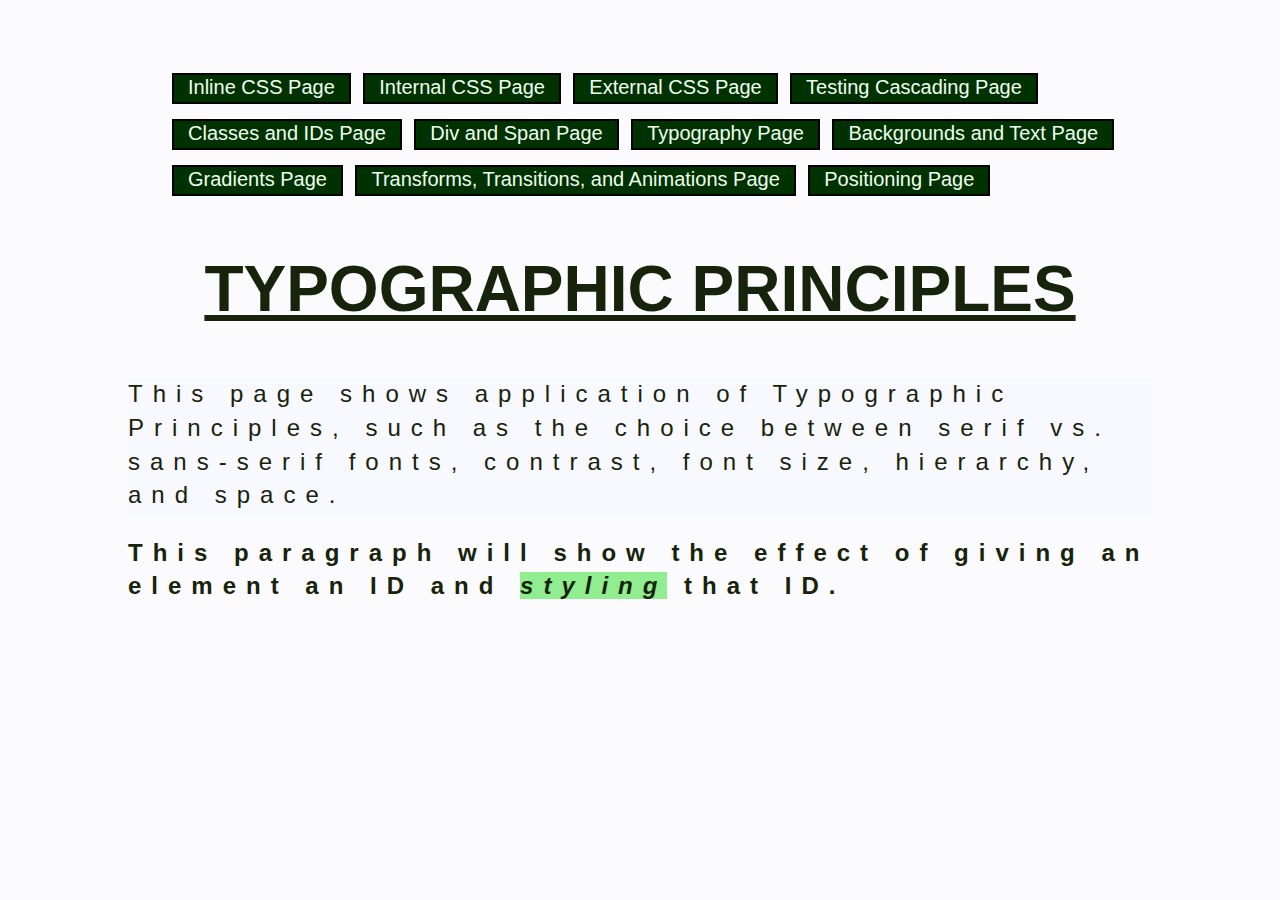
<file: typography.html>
<!DOCTYPE html>
<html lang="en">
<head>
  <meta charset="UTF-8" />
  <meta http-equiv="X-UA-Compatible" content="IE=edge" />
  <meta name="viewport" content="width=device-width, initial-scale=1.0" />
  <title>Div and Span</title>
  <!-- Internal CSS starts here -->
  <style>

    /*
      All elements will now have a line height of 140% of their
      font size applied to all text, as well as all text will use
      the Arial font family first, then Helvetica if Arial does not
      work, then Verdana if Arial and Helvetica do not work, and finally
      use the default sans-serif font as a last resort.
     */
    * {
      font-family: Arial, Helvetica, Verdana, sans-serif;

      line-height: 140%;
    }

    /*
      This styles the entire website to have a background color
      of #fbfbfe and styles all the text on the website to have
      a color of #17230b.
     */
    body {
      background-color: #fbfbfe;
      color: #17230b;

      margin: 5% 10%;
    }

    /*
      This styles all main headings to be center aligned,
      only use uppercase letters, have text underlined,
      and use a font size of 64 pixels. 
     */
    h1 {
      text-align: center;
      text-transform: uppercase;
      text-decoration: underline;
      font-size: 64px;
    }

    p {
      font-size: 24px;
      letter-spacing: 10px;
    }
    #styled-by-id {
      font-family: Geneva, Tahoma, 'Gill Sans', sans-serif;
      font-weight: bold;
    }
    ul {
      /* This gets rid of the bullet points beside each list item. */
      list-style: none;
    }
    li {
      
      /* Adds spacing around the outside of an element. */
      margin: 4px;

      /* Adds spacing on the inside of an element. */
      padding: 5px;

      font-size: 20px;
    }

    .nav-link {
      margin: 4px;

      /* Adds styling to the border of the element */
      border: 2px solid black;

      padding: 5px;

      background-color: #003100;
      color: #eeffee;
    }

    /* Uses descendant selectors to style all list items that are in the nav-link class elements */
    .nav-link li {
      display: inline-block;
    }

    div {
      background-color: ghostwhite;
      width: auto;
      height: 140px;
    }

    span {
      background-color: lightgreen;
      font-style: italic;
    }
  </style>
  <!-- Internal CSS ends here -->
</head>
<body>
  <header>
    <nav>
      <ul>
        <a href="index.html" class="nav-link"><li>Inline CSS Page</li></a>
        <a href="internal-css.html" class="nav-link"><li>Internal CSS Page</li></a>
        <a href="external-css.html" class="nav-link"><li>External CSS Page</li></a>
        <a href="testing-cascading.html" class="nav-link"><li>Testing Cascading Page</li></a>
        <a href="classes-and-ids.html" class="nav-link"><li>Classes and IDs Page</li></a>
        <a href="div-and-span.html" class="nav-link"><li>Div and Span Page</li></a>
        <a href="typography.html" class="nav-link"><li>Typography Page</li></a>
        <a href="backgrounds-and-text.html" class="nav-link"><li>Backgrounds and Text Page</li></a>
        <a href="gradients.html" class="nav-link"><li>Gradients Page</li></a>
        <a href="transforms-transitions-animations.html" class="nav-link"><li>Transforms, Transitions, and Animations Page</li></a>
        <a href="positioning.html" class="nav-link"><li>Positioning Page</li></a>      
      </ul>
    </nav>
    <h1>Typographic Principles</h1>
  </header>
  <main>
    <div>
      <p>
        This page shows application of Typographic Principles, such as the
        choice between serif vs. sans-serif fonts, contrast, font size, hierarchy,
        and space.
      </p>
      <p id="styled-by-id">This paragraph will show the effect of giving an element an ID and <span>styling</span> that ID.</p>
    </div>
  </main>
</body>
</html>
</file>
<file: stylesheets/css-pages-style.css>
body {
  background-color: #fbfbfe;
  color: #17230b;

  margin: 5% 10%;
}
h1 {
  text-align: center; 
  font-size: 40px;
}
p {
  font-size: 24px;
}
</file>
